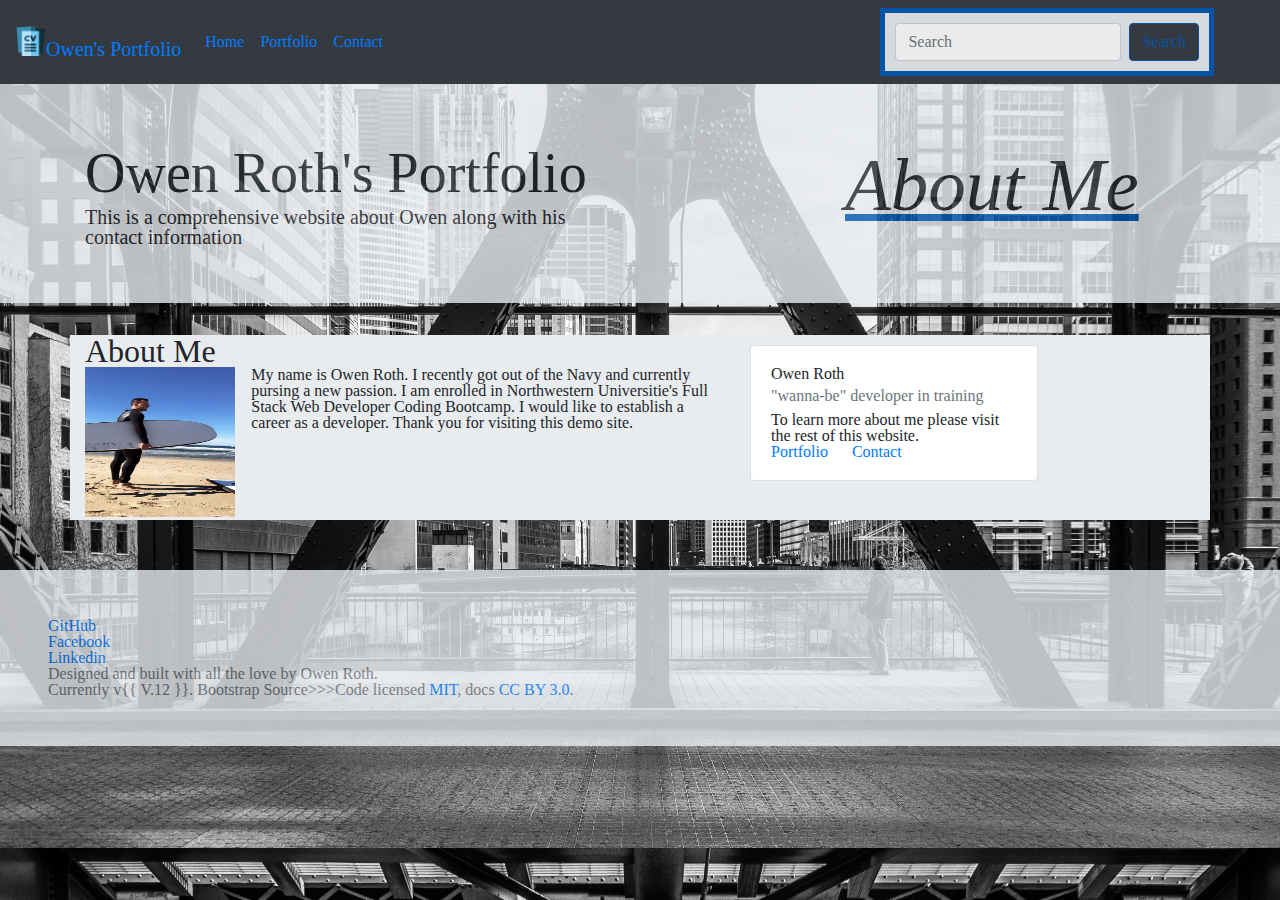
<file: index.html>
<!DOCTYPE html>
<html lang="en">
<head>
    <meta charset="UTF-8">
    <meta name="viewport" content="width=device-width, initial-scale=1.0">
    <title>Owen Roth's Portfolio</title>

    <!-- Bootstrap Link Start -->
    <link rel="stylesheet" href="https://maxcdn.bootstrapcdn.com/bootstrap/4.0.0/css/bootstrap.min.css" integrity="sha384-Gn5384xqQ1aoWXA+058RXPxPg6fy4IWvTNh0E263XmFcJlSAwiGgFAW/dAiS6JXm" crossorigin="anonymous">
    <script src="https://code.jquery.com/jquery-3.2.1.slim.min.js" integrity="sha384-KJ3o2DKtIkvYIK3UENzmM7KCkRr/rE9/Qpg6aAZGJwFDMVNA/GpGFF93hXpG5KkN" crossorigin="anonymous"></script>
    <script src="https://cdnjs.cloudflare.com/ajax/libs/popper.js/1.12.9/umd/popper.min.js" integrity="sha384-ApNbgh9B+Y1QKtv3Rn7W3mgPxhU9K/ScQsAP7hUibX39j7fakFPskvXusvfa0b4Q" crossorigin="anonymous"></script>
    <script src="https://maxcdn.bootstrapcdn.com/bootstrap/4.0.0/js/bootstrap.min.js" integrity="sha384-JZR6Spejh4U02d8jOt6vLEHfe/JQGiRRSQQxSfFWpi1MquVdAyjUar5+76PVCmYl" crossorigin="anonymous"></script>
    <!-- Bootstrap Link End -->

    <!-- google fonts -->
    <link href="https://fonts.googleapis.com/css2?family=Rajdhani:wght@400;700&display=swap" rel="stylesheet"> 

    <!-- CSS Linking Start -->
    <link rel="stylesheet" type="text/css" href="./CSS/reset.css">
    <link rel="stylesheet" type="text/css" href="./CSS/style.css">
    <!-- CSS Linking End -->


</head>
<body>
    <!-- Nav Start -->
    <nav class="navbar navbar-expand-lg navbar-blue bg-dark">
        <a class="navbar-brand" href="./index.html">
          <img id="logo" src="./Images/curriculum-vitae.png">Owen's Portfolio</a>
        <button class="navbar-toggler" type="button" data-toggle="collapse" data-target="#navbarSupportedContent" aria-controls="navbarSupportedContent" aria-expanded="false" aria-label="Toggle navigation">
          <span class="navbar-toggler-icon"></span>
        </button>
      
        <div class="collapse navbar-collapse" id="navbarSupportedContent">
          <ul class="navbar-nav mr-auto">
            <li class="nav-item active">
              <a class="nav-link" href="./index.html">Home <span class="sr-only">(current)</span></a>
            </li>
            <li class="nav-item">
              <a class="nav-link" href="./portfolio.html">Portfolio</a>
            </li>
            <li class="nav-item">
              <a class="nav-link" href="./contact.html">Contact</a>
            </li>
          </ul>
          <form class="form-inline my-2 my-lg-0">
            <input class="form-control mr-sm-2" type="search" placeholder="Search" aria-label="Search">
            <button class="btn btn-outline-success my-2 my-sm-0 btncolor" type="submit">Search</button>
          </form>
        </div>
      </nav>
    <!-- Nav End -->
    
    <!-- Jumbotron Start -->
    <div class="jumbotron jumbotron-fluid">
      <div class="container">
        <div class="row">
          <div class="col-md-6">
          <h1 class="display-4">Owen Roth's Portfolio</h1>
          <p class="lead">This is a comprehensive website about Owen along with his contact information</p>
          </div>
          <div class="col-md-2">
            <!-- blank -->
          </div>
          <div class="col-md-4">
            <h1 class="display-4" id="aboutMe">About Me</h1>
          </div>
        </div>
      </div>
    </div>
    <!-- Jumbotron End -->

    <!-- Card Start -->
    <div class="container aboutMeContainer">
      <!-- row 1 contains (about me, img, txt, card) -->
      <div class="row">
        <!-- header for row -->
        <div class="col-md-7">
          <h1 id="aboutMeh1">About Me</h1>
          <!-- row 2 contains (img and text) -->
          <div class="row">
            <!-- img -->
            <div class="col-md-3">
              <img id="aboutMeimg" src="./Images/propic.jpg">
            </div>
            <!-- text -->
            <div class="col-md-9">
              <p>My name is Owen Roth. I recently got out of the Navy and currently pursing a new passion. I am enrolled in Northwestern Universitie's Full Stack Web Developer Coding Bootcamp. I would like to establish a career as a developer. Thank you for visiting this demo site.</p>
            </div>
          </div>
          <!-- end 2nd row -->
        </div>
        <!-- end first col -->
        <div class="col-md-5">
          <div class="card cardMargin" style="width: 18rem;">
            <div class="card-body">
              <h5 class="card-title">Owen Roth</h5>
              <h6 class="card-subtitle mb-2 text-muted">"wanna-be" developer in training</h6>
              <p class="card-text">To learn more about me please visit the rest of this website.</p>
              <a href="./portfolio.html" class="card-link">Portfolio</a>
              <a href="./contact.html" class="card-link">Contact</a>
            </div>
          </div>
          </div>
      </div>
    </div>
</body>
<footer class="bd-footer text-muted">
  <div class="container-fluid p-3 p-md-5">
    <ul class="bd-footer-links">
      <li><a href="https://github.com/oroth8/">GitHub</a></li>
      <li><a href="https://www.facebook.com/owen.roth1">Facebook</a></li>
      <li><a href="https://www.linkedin.com/in/owen-roth-86ba1ba4/">Linkedin</a></li>
    </ul>
    <p>Designed and built with all the love by Owen Roth.</p>
    <p>Currently v{{ V.12 }}. Bootstrap Source>>>Code licensed <a href="https://github.com/twbs/bootstrap/blob/master/LICENSE" target="_blank" rel="license noopener">MIT</a>, docs <a href="https://creativecommons.org/licenses/by/3.0/" target="_blank" rel="license noopener">CC BY 3.0</a>.</p>
  </div>
</footer>
</html>
</file>
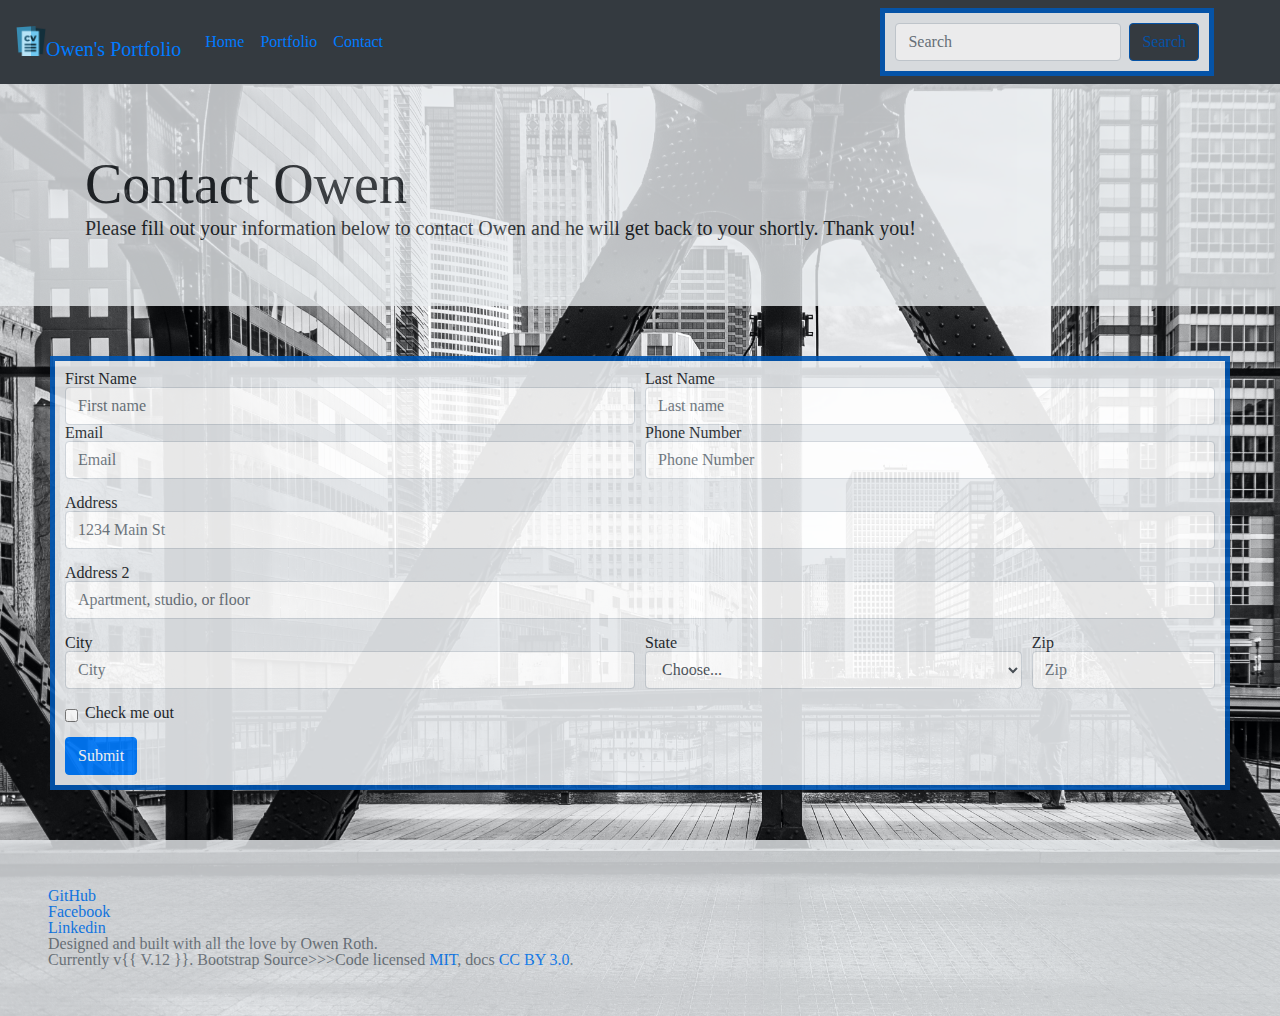
<file: contact.html>
<!DOCTYPE html>
<html lang="en">
<head>
    <meta charset="UTF-8">
    <meta name="viewport" content="width=device-width, initial-scale=1.0">
    <title>Contact</title>

    <link rel="stylesheet" href="https://maxcdn.bootstrapcdn.com/bootstrap/4.0.0/css/bootstrap.min.css" integrity="sha384-Gn5384xqQ1aoWXA+058RXPxPg6fy4IWvTNh0E263XmFcJlSAwiGgFAW/dAiS6JXm" crossorigin="anonymous">
    <script src="https://code.jquery.com/jquery-3.2.1.slim.min.js" integrity="sha384-KJ3o2DKtIkvYIK3UENzmM7KCkRr/rE9/Qpg6aAZGJwFDMVNA/GpGFF93hXpG5KkN" crossorigin="anonymous"></script>
    <script src="https://cdnjs.cloudflare.com/ajax/libs/popper.js/1.12.9/umd/popper.min.js" integrity="sha384-ApNbgh9B+Y1QKtv3Rn7W3mgPxhU9K/ScQsAP7hUibX39j7fakFPskvXusvfa0b4Q" crossorigin="anonymous"></script>
    <script src="https://maxcdn.bootstrapcdn.com/bootstrap/4.0.0/js/bootstrap.min.js" integrity="sha384-JZR6Spejh4U02d8jOt6vLEHfe/JQGiRRSQQxSfFWpi1MquVdAyjUar5+76PVCmYl" crossorigin="anonymous"></script>

    
    <!-- google fonts -->
    <link href="https://fonts.googleapis.com/css2?family=Rajdhani:wght@400;700&display=swap" rel="stylesheet"> 


    <!-- CSS Linking Start -->
        <link rel="stylesheet" type="text/css" href="./CSS/reset.css">
        <link rel="stylesheet" type="text/css" href="./CSS/style.css">
    <!-- CSS Linking End -->


</head>
<body>
      <!-- Nav Start -->
      <nav class="navbar navbar-expand-lg navbar-blue bg-dark">
        <a class="navbar-brand" href="./index.html">
          <img id="logo" src="./Images/curriculum-vitae.png">Owen's Portfolio</a>
        <button class="navbar-toggler" type="button" data-toggle="collapse" data-target="#navbarSupportedContent" aria-controls="navbarSupportedContent" aria-expanded="false" aria-label="Toggle navigation">
          <span class="navbar-toggler-icon"></span>
        </button>
      
        <div class="collapse navbar-collapse" id="navbarSupportedContent">
          <ul class="navbar-nav mr-auto">
            <li class="nav-item active">
              <a class="nav-link" href="./index.html">Home <span class="sr-only">(current)</span></a>
            </li>
            <li class="nav-item">
              <a class="nav-link" href="./portfolio.html">Portfolio</a>
            </li>
            <li class="nav-item">
              <a class="nav-link" href="./contact.html">Contact</a>
            </li>
          </ul>
          <form class="form-inline my-2 my-lg-0">
            <input class="form-control mr-sm-2" type="search" placeholder="Search" aria-label="Search">
            <button class="btn btn-outline-success my-2 my-sm-0 btncolor" type="submit">Search</button>
          </form>
        </div>
      </nav>
    <!-- Nav End -->

    <!-- jumbo start -->
    <div class="jumbotron jumbotron-fluid jumboPad">
        <div class="container">
          <h1 class="display-4">Contact Owen</h1>
          <p class="lead">Please fill out your information below to contact Owen and he will get back to your shortly. Thank you!</p>
        </div>
    </div>
    <!-- jumbo end -->

    <form>
        <div class="form-row">
          <div class="col-md-6">
              <label for="name">First Name</label>
            <input type="text" class="form-control" placeholder="First name">
          </div>
          <div class="col-md-6">
              <label for="name">Last Name</label>
            <input type="text" class="form-control" placeholder="Last name">
          </div>
        </div>
        <div class="form-row">
            <div class="form-group col-md-6">
              <label for="inputEmail4">Email</label>
              <input type="email" class="form-control" id="inputEmail4" placeholder="Email">
            </div>
            <div class="form-group col-md-6">
              <label for="inputPhone4">Phone Number</label>
              <input type="tel" class="form-control" id="inputPhone4" placeholder="Phone Number">
            </div>
          </div>
          <div class="form-group">
            <label for="inputAddress">Address</label>
            <input type="text" class="form-control" id="inputAddress" placeholder="1234 Main St">
          </div>
          <div class="form-group">
            <label for="inputAddress2">Address 2</label>
            <input type="text" class="form-control" id="inputAddress2" placeholder="Apartment, studio, or floor">
          </div>
          <div class="form-row">
            <div class="form-group col-md-6">
              <label for="inputCity">City</label>
              <input type="text" class="form-control" id="inputCity" placeholder="City">
            </div>
            <div class="form-group col-md-4">
              <label for="inputState">State</label>
              <select id="inputState" class="form-control">
                <option selected>Choose...</option>
                <option>...</option>
              </select>
            </div>
            <div class="form-group col-md-2">
              <label for="inputZip">Zip</label>
              <input type="text" class="form-control" id="inputZip" placeholder="Zip">
            </div>
          </div>
          <div class="form-group">
            <div class="form-check">
              <input class="form-check-input" type="checkbox" id="gridCheck">
              <label class="form-check-label" for="gridCheck">
                Check me out
              </label>
            </div>
          </div>
          <button type="submit" class="btn btn-primary">Submit</button>
      </form>
    
</body>
<footer class="bd-footer text-muted">
  <div class="container-fluid p-3 p-md-5">
    <ul class="bd-footer-links">
      <li><a href="https://github.com/oroth8/">GitHub</a></li>
      <li><a href="https://www.facebook.com/owen.roth1">Facebook</a></li>
      <li><a href="https://www.linkedin.com/in/owen-roth-86ba1ba4/">Linkedin</a></li>
    </ul>
    <p>Designed and built with all the love by Owen Roth.</p>
    <p>Currently v{{ V.12 }}. Bootstrap Source>>>Code licensed <a href="https://github.com/twbs/bootstrap/blob/master/LICENSE" target="_blank" rel="license noopener">MIT</a>, docs <a href="https://creativecommons.org/licenses/by/3.0/" target="_blank" rel="license noopener">CC BY 3.0</a>.</p>
  </div>
</footer>
</html>
</file>
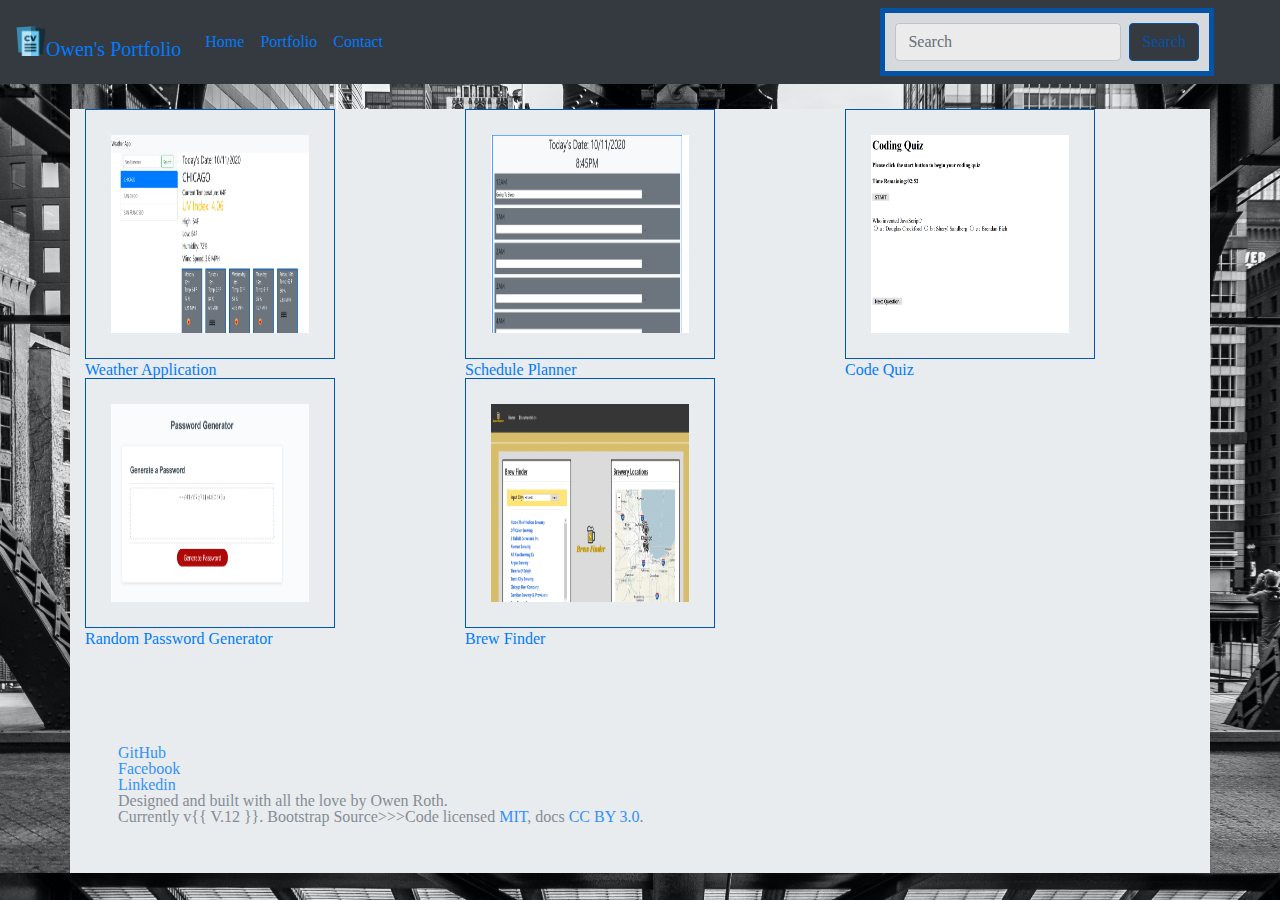
<file: portfolio.html>
<!DOCTYPE html>
<html lang="en">
<head>
    <meta charset="UTF-8">
    <meta name="viewport" content="width=device-width, initial-scale=1.0">
    <title>Contact</title>

    <link rel="stylesheet" href="https://maxcdn.bootstrapcdn.com/bootstrap/4.0.0/css/bootstrap.min.css" integrity="sha384-Gn5384xqQ1aoWXA+058RXPxPg6fy4IWvTNh0E263XmFcJlSAwiGgFAW/dAiS6JXm" crossorigin="anonymous">
    <script src="https://code.jquery.com/jquery-3.2.1.slim.min.js" integrity="sha384-KJ3o2DKtIkvYIK3UENzmM7KCkRr/rE9/Qpg6aAZGJwFDMVNA/GpGFF93hXpG5KkN" crossorigin="anonymous"></script>
    <script src="https://cdnjs.cloudflare.com/ajax/libs/popper.js/1.12.9/umd/popper.min.js" integrity="sha384-ApNbgh9B+Y1QKtv3Rn7W3mgPxhU9K/ScQsAP7hUibX39j7fakFPskvXusvfa0b4Q" crossorigin="anonymous"></script>
    <script src="https://maxcdn.bootstrapcdn.com/bootstrap/4.0.0/js/bootstrap.min.js" integrity="sha384-JZR6Spejh4U02d8jOt6vLEHfe/JQGiRRSQQxSfFWpi1MquVdAyjUar5+76PVCmYl" crossorigin="anonymous"></script>

    <!-- google fonts -->
    <link href="https://fonts.googleapis.com/css2?family=Rajdhani:wght@400;700&display=swap" rel="stylesheet"> 


    <!-- CSS Linking Start -->
        <link rel="stylesheet" type="text/css" href="./CSS/reset.css">
        <link rel="stylesheet" type="text/css" href="./CSS/style.css">
    <!-- CSS Linking End -->


</head>
<body>

      <!-- Nav Start -->
      <nav class="navbar navbar-expand-lg navbar-blue bg-dark">
        <a class="navbar-brand" href="./index.html">
          <img id="logo" src="./Images/curriculum-vitae.png">Owen's Portfolio</a>
        <button class="navbar-toggler" type="button" data-toggle="collapse" data-target="#navbarSupportedContent" aria-controls="navbarSupportedContent" aria-expanded="false" aria-label="Toggle navigation">
          <span class="navbar-toggler-icon"></span>
        </button>
      
        <div class="collapse navbar-collapse" id="navbarSupportedContent">
          <ul class="navbar-nav mr-auto">
            <li class="nav-item active">
              <a class="nav-link" href="./index.html">Home <span class="sr-only">(current)</span></a>
            </li>
            <li class="nav-item">
              <a class="nav-link" href="./portfolio.html">Portfolio</a>
            </li>
            <li class="nav-item">
              <a class="nav-link" href="./contact.html">Contact</a>
            </li>
          </ul>
          <form class="form-inline my-2 my-lg-0">
            <input class="form-control mr-sm-2" type="search" placeholder="Search" aria-label="Search">
            <button class="btn btn-outline-success my-2 my-sm-0 btncolor" type="submit">Search</button>
          </form>
        </div>
      </nav>
    <!-- Nav End -->

    <div class="container portContainer">
        <div class="row">
            <div class="col-md-4">
                <div class="row">
                    <div class="col-sm-12">
                        <img class="portPics" src="./Images/weatherApp.PNG">
                    </div>
                </div>
                <div class="row">
                    <div class="col-sm-12">
                    <a href="https://oroth8.github.io/weatherApp/">Weather Application</a>
                    </div>
                </div>
            </div>

            <div class="col-md-4">
                <div class="row">
                    <div class="col-sm-12">
                        <img class="portPics" src="./Images/schedulePlanner.PNG">
                    </div>
                </div>
                <div class="row">
                    <div class="col-sm-12">
                    <a href="https://oroth8.github.io/SchedulePlanner/#">Schedule Planner</a>
                    </div>
                </div>
            </div>

            <div class="col-md-4">
                <div class="row">
                    <div class="col-sm-12">
                        <img class="portPics" src="./Images/codequiz.PNG">
                    </div>
                </div>
                <div class="row">
                    <div class="col-sm-12">
                    <a href="https://oroth8.github.io/CodeQuiz/">Code Quiz</a>
                    </div>
                </div>
            </div>
        </div>
        <div class="row">
            <div class="col-md-4">
                <div class="row">
                    <div class="col-sm-12">
                        <img class="portPics" src="./Images/password.PNG">
                    </div>
                </div>
                <div class="row">
                    <div class="col-sm-12">
                    <a href="https://oroth8.github.io/randomPasswordGenNUBC/">Random Password Generator</a>
                    </div>
                </div>
            </div>

            <div class="col-md-4">
                <div class="row">
                    <div class="col-sm-12">
                        <img class="portPics" src="./Images/brew.PNG">
                    </div>
                </div>
                <div class="row">
                    <div class="col-sm-12">
                    <a href="https://elizabethreuter.github.io/Brew-Finder/">Brew Finder</a>
                    </div>
                </div>
            </div>

            <!-- <div class="col-md-4">
                <div class="row">
                    <div class="col-sm-12">
                        <img class="portPics" id="relpic" src="./Images/pug8.jpeg">
                    </div>
                </div>
        
                <div class="row">
                    <div class="col-sm-12">
                    <p class="portP" id="absp">Pic of Xavi on Halloween</p>
                    </div>
                </div>
            </div>
        </div>
        <div class="row">
            <div class="col-md-4">
                <div class="row">
                    <div class="col-sm-12">
                        <img class="portPics" src="./Images/dad2.jpg">
                    </div>
                </div>
                <div class="row">
                    <div class="col-sm-12">
                    <p class="portP">My dad and I in Steamboat, CO.</p>
                    </div>
                </div>
            </div>

            <div class="col-md-4">
                <div class="row">
                    <div class="col-sm-12">
                        <img class="portPics" src="./Images/skidive1.jpg">
                    </div>
                </div>
                <div class="row">
                    <div class="col-sm-12">
                    <p class="portP">Pic of me finishing a sky dive trip in SD, CA.</p>
                    </div>
                </div>
            </div>

            <div class="col-md-4">
                <div class="row">
                    <div class="col-sm-12">
                        <img class="portPics" src="./Images/lax9.jpg">
                    </div>
                </div>
        
                <div class="row">
                    <div class="col-sm-12">
                    <p class="portP">Pic of me back in undergrad winning the club lax championship.</p>
                    </div>
                </div>
            </div>
        </div>
    </div> -->
</body>
<footer class="bd-footer text-muted">
    <div class="container-fluid p-3 p-md-5">
      <ul class="bd-footer-links">
        <li><a href="https://github.com/oroth8/">GitHub</a></li>
        <li><a href="https://www.facebook.com/owen.roth1">Facebook</a></li>
        <li><a href="https://www.linkedin.com/in/owen-roth-86ba1ba4/">Linkedin</a></li>
      </ul>
      <p>Designed and built with all the love by Owen Roth.</p>
      <p>Currently v{{ V.12 }}. Bootstrap Source>>>Code licensed <a href="https://github.com/twbs/bootstrap/blob/master/LICENSE" target="_blank" rel="license noopener">MIT</a>, docs <a href="https://creativecommons.org/licenses/by/3.0/" target="_blank" rel="license noopener">CC BY 3.0</a>.</p>
    </div>
  </footer>
</html>
</file>
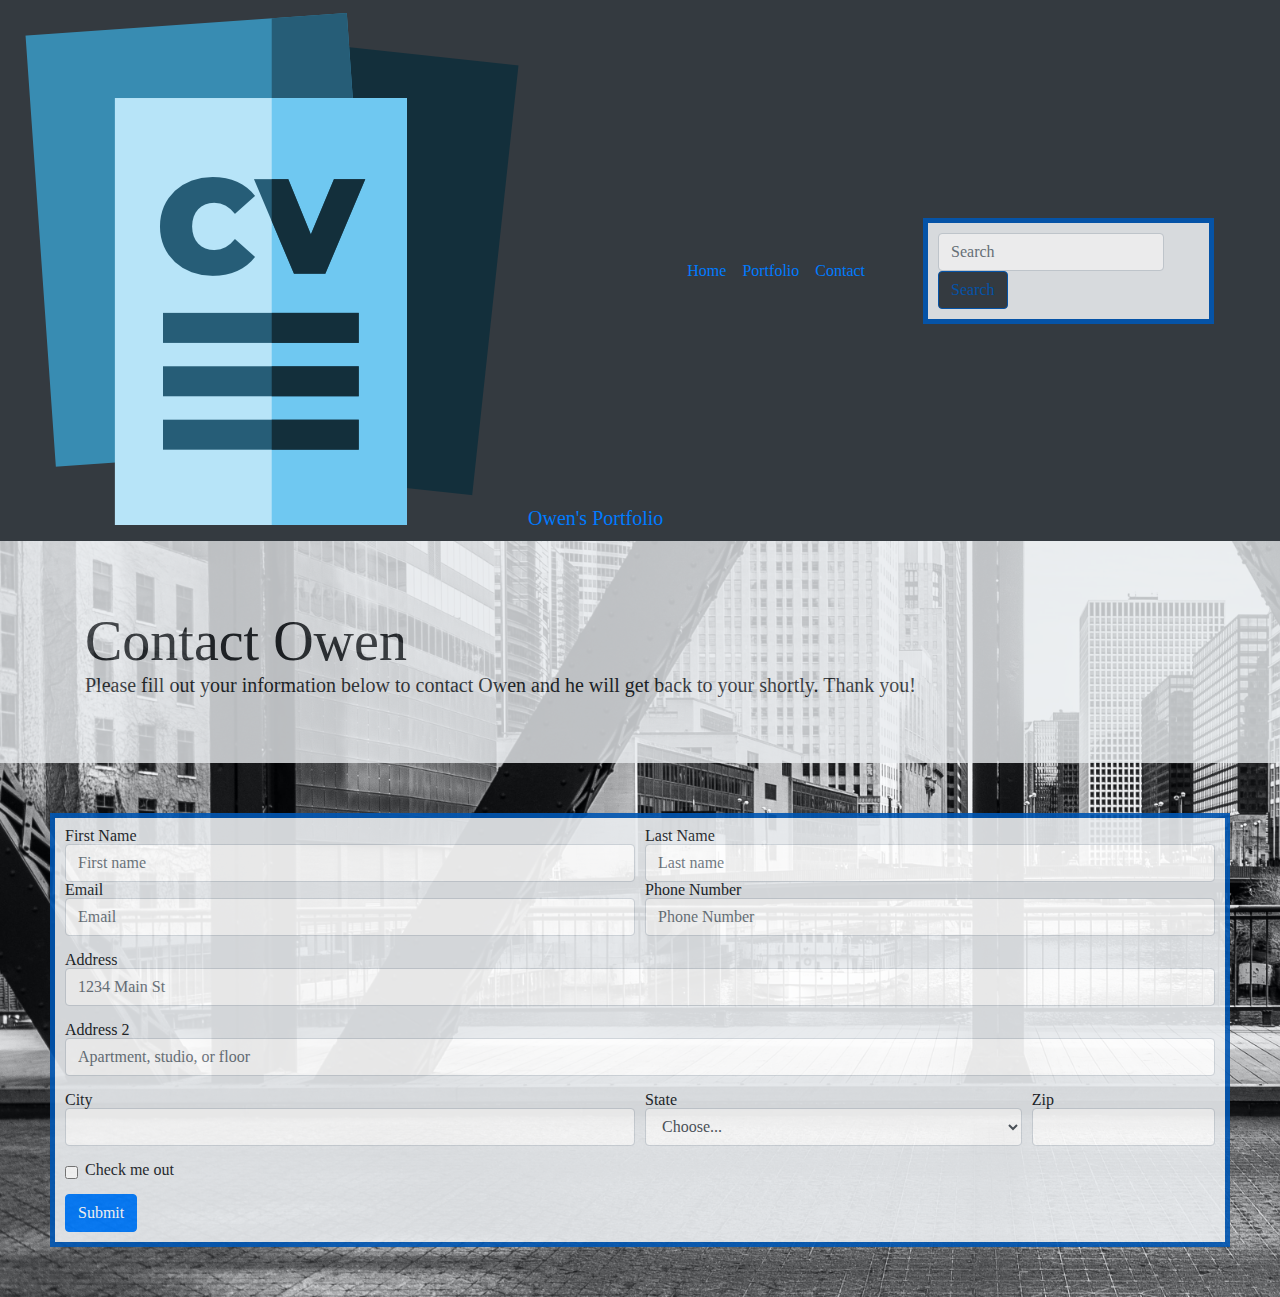
<file: Assets/contact.html>
<!DOCTYPE html>
<html lang="en">
<head>
    <meta charset="UTF-8">
    <meta name="viewport" content="width=device-width, initial-scale=1.0">
    <title>Contact</title>

    <link rel="stylesheet" href="https://maxcdn.bootstrapcdn.com/bootstrap/4.0.0/css/bootstrap.min.css" integrity="sha384-Gn5384xqQ1aoWXA+058RXPxPg6fy4IWvTNh0E263XmFcJlSAwiGgFAW/dAiS6JXm" crossorigin="anonymous">
    <script src="https://code.jquery.com/jquery-3.2.1.slim.min.js" integrity="sha384-KJ3o2DKtIkvYIK3UENzmM7KCkRr/rE9/Qpg6aAZGJwFDMVNA/GpGFF93hXpG5KkN" crossorigin="anonymous"></script>
    <script src="https://cdnjs.cloudflare.com/ajax/libs/popper.js/1.12.9/umd/popper.min.js" integrity="sha384-ApNbgh9B+Y1QKtv3Rn7W3mgPxhU9K/ScQsAP7hUibX39j7fakFPskvXusvfa0b4Q" crossorigin="anonymous"></script>
    <script src="https://maxcdn.bootstrapcdn.com/bootstrap/4.0.0/js/bootstrap.min.js" integrity="sha384-JZR6Spejh4U02d8jOt6vLEHfe/JQGiRRSQQxSfFWpi1MquVdAyjUar5+76PVCmYl" crossorigin="anonymous"></script>

    <!-- CSS Linking Start -->
        <link rel="stylesheet" type="text/css" href="../CSS/reset.css">
        <link rel="stylesheet" type="text/css" href="../CSS/style.css">
    <!-- CSS Linking End -->


</head>
<body>

      <!-- Nav Start -->
      <nav class="navbar navbar-expand-lg navbar-blue bg-dark">
        <a class="navbar-brand" href="#">
          <img src="../Images/curriculum-vitae.png">Owen's Portfolio</a>
        <button class="navbar-toggler" type="button" data-toggle="collapse" data-target="#navbarSupportedContent" aria-controls="navbarSupportedContent" aria-expanded="false" aria-label="Toggle navigation">
          <span class="navbar-toggler-icon"></span>
        </button>
      
        <div class="collapse navbar-collapse" id="navbarSupportedContent">
          <ul class="navbar-nav mr-auto">
            <li class="nav-item active">
              <a class="nav-link" href="#">Home <span class="sr-only">(current)</span></a>
            </li>
            <li class="nav-item">
              <a class="nav-link" href="./portfolio.html">Portfolio</a>
            </li>
            <li class="nav-item">
              <a class="nav-link" href="./contact.html">Contact</a>
            </li>
          </ul>
          <form class="form-inline my-2 my-lg-0">
            <input class="form-control mr-sm-2" type="search" placeholder="Search" aria-label="Search">
            <button class="btn btn-outline-success my-2 my-sm-0 btncolor" type="submit">Search</button>
          </form>
        </div>
      </nav>
    <!-- Nav End -->

    <!-- jumbo start -->
    <div class="jumbotron jumbotron-fluid jumboPad">
        <div class="container">
          <h1 class="display-4">Contact Owen</h1>
          <p class="lead">Please fill out your information below to contact Owen and he will get back to your shortly. Thank you!</p>
        </div>
    </div>
    <!-- jumbo end -->

    <form>
        <div class="form-row">
          <div class="col-md-6">
              <label for="name">First Name</label>
            <input type="text" class="form-control" placeholder="First name">
          </div>
          <div class="col-md-6">
              <label for="name">Last Name</label>
            <input type="text" class="form-control" placeholder="Last name">
          </div>
        </div>
        <div class="form-row">
            <div class="form-group col-md-6">
              <label for="inputEmail4">Email</label>
              <input type="email" class="form-control" id="inputEmail4" placeholder="Email">
            </div>
            <div class="form-group col-md-6">
              <label for="inputPhone4">Phone Number</label>
              <input type="tel" class="form-control" id="inputPhone4" placeholder="Phone Number">
            </div>
          </div>
          <div class="form-group">
            <label for="inputAddress">Address</label>
            <input type="text" class="form-control" id="inputAddress" placeholder="1234 Main St">
          </div>
          <div class="form-group">
            <label for="inputAddress2">Address 2</label>
            <input type="text" class="form-control" id="inputAddress2" placeholder="Apartment, studio, or floor">
          </div>
          <div class="form-row">
            <div class="form-group col-md-6">
              <label for="inputCity">City</label>
              <input type="text" class="form-control" id="inputCity">
            </div>
            <div class="form-group col-md-4">
              <label for="inputState">State</label>
              <select id="inputState" class="form-control">
                <option selected>Choose...</option>
                <option>...</option>
              </select>
            </div>
            <div class="form-group col-md-2">
              <label for="inputZip">Zip</label>
              <input type="text" class="form-control" id="inputZip">
            </div>
          </div>
          <div class="form-group">
            <div class="form-check">
              <input class="form-check-input" type="checkbox" id="gridCheck">
              <label class="form-check-label" for="gridCheck">
                Check me out
              </label>
            </div>
          </div>
          <button type="submit" class="btn btn-primary">Submit</button>
      </form>
    
</body>
</html>
</file>
<file: CSS/style.css>
/* background image and formating */
body{
    background-image: url(../Images/andrew-seaman-lzg7pY1ZhLo-unsplash.jpg);
    /* background-position: center; */
    background-size: cover;
}

/* formating for form on contact.html */
form{
    background-color: #e9ecef;
    opacity: 90%;
    margin: 50px;
    padding: 10px;
    border-style: solid;
    border-color: #0056b3;
    border-width: 5px;
}

footer{
    background-color: #e9ecef;
    opacity: 80%;
    margin-top: 50px;
}

/* (nav)logo sizing for nav bar */
#logo {
    width: 30px;
    height: 30px;
}
/* (nav) button colors */
.btncolor{
    background-color: #343a40;
    color: #0056b3;
    border-color: #0056b3;
}
/* (nav) button outline and color */
.btn-outline-success:hover {
    color: #fff;
    background-color:#0056b3;
    border-color: #0056b3;
}
/* "About me" formating and styling on index.html */
#aboutMe{
    font-style: italic;
    text-decoration: underline;
    font-size: 75px;
    text-decoration: underline;
    -webkit-text-decoration-color: #0056b3;
    text-decoration-color: #0056b3;
}

/*background color for the about me on index.html  */
.aboutMeContainer{
    background-color: #e9ecef;
    /* opacity: 80%; */
}

/* aboutme <h1> sizing on index.html */
#aboutMeh1{
    font-size: 32px;
}

/* about me img on index.html */
#aboutMeimg{
    height: 150px;
    width: 150px;
}

/* card formating on index.html */
.cardMargin{
    margin-top: 10px;
}

/* --Start-- formating for jumbotron */
.jumbotron-fluid{
    opacity: 80%;
}

.jumbotron {
    padding: 3.5rem 2rem;
}

.jumboPad{
    padding: 4.2rem 2rem;
}
/* --End--formatting for jumbotron */

/* formating for portfolio pics on portfolio.html */
.portPics{
    height: 250px;
    width: 250px;
    padding: 25px;
    border-style: solid;
    border-width: .5px;
    border-color: #0056b3;
    /* margin-left: 45px; */
}

/* portfolio picture container color on portfolio.html */
.portContainer{
    background-color: #e9ecef;
    margin-top: 25px;
}
</file>
